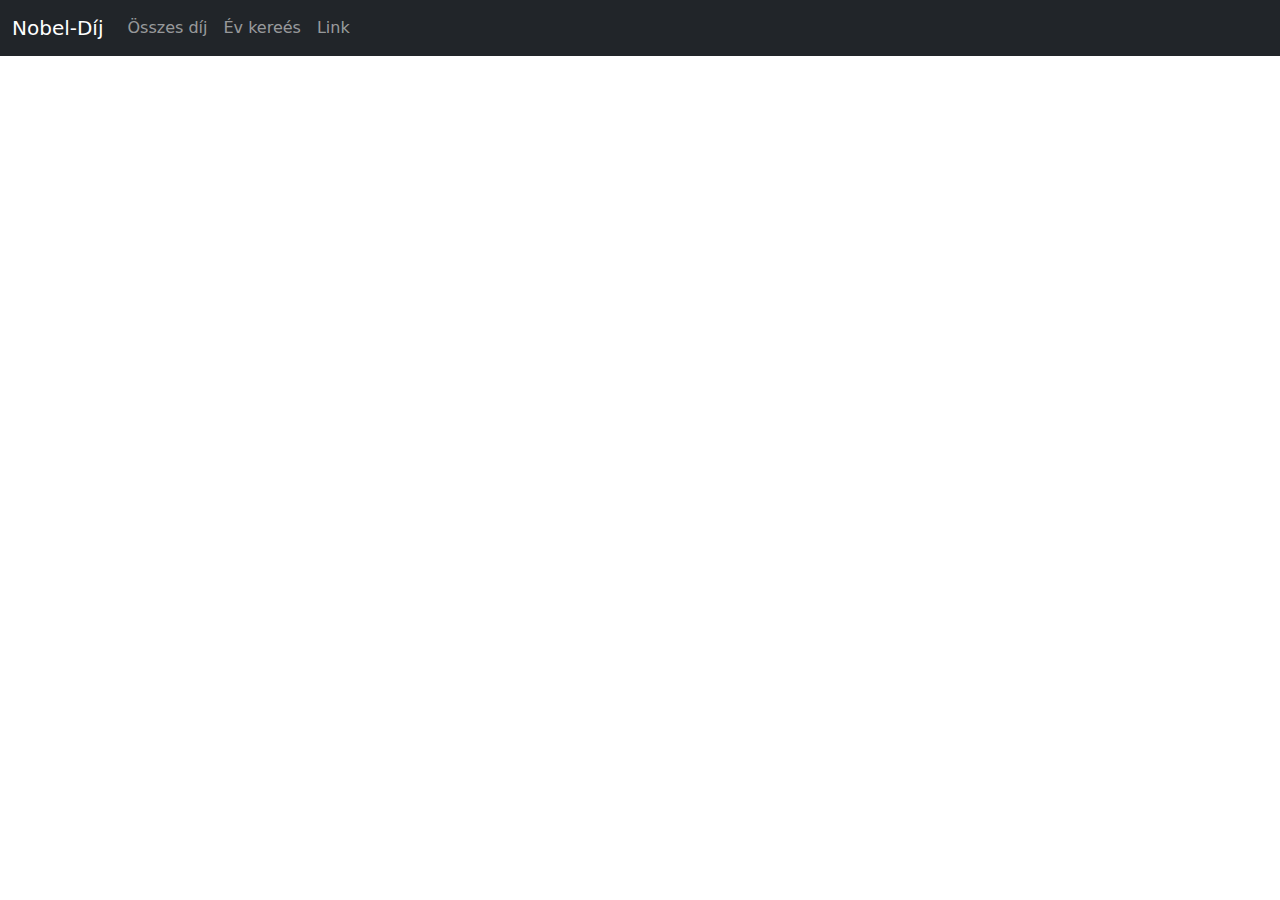
<file: index.html>
<!DOCTYPE html>
<html lang="en">
<head>
    <meta charset="UTF-8">
    <meta name="viewport" content="width=device-width, initial-scale=1.0">
    <title>Document</title>
    <link rel="icon" href="nobel.jpg" type="image/x-icon">
    
 <!-- Latest compiled and minified CSS -->
 <link href="https://cdn.jsdelivr.net/npm/bootstrap@5.3.3/dist/css/bootstrap.min.css" rel="stylesheet">

 <!-- Latest compiled JavaScript -->
 <script src="https://cdn.jsdelivr.net/npm/bootstrap@5.3.3/dist/js/bootstrap.bundle.min.js"></script>
 <link rel="stylesheet" href="stilus.css">

</head>
<body>
    
    <div id="menu"></div>

    <div id="keret" class="row"></div>

<!-- The Modal -->
<div class="modal" id="myModal">
    <div class="modal-dialog">
      <div class="modal-content">
  
        <!-- Modal Header -->
        <div class="modal-header">
          <h4 class="modal-title" id="modalFej"></h4>
          <button type="button" class="btn-close" data-bs-dismiss="modal"></button>
        </div>
  
        <!-- Modal body -->
        <div class="modal-body" id="modalTorzs">
          
        </div>
  
        <!-- Modal footer -->
        <div class="modal-footer">
          <button type="button" class="btn btn-danger" data-bs-dismiss="modal">Close</button>
        </div>
  
      </div>
    </div>
  </div>

    <script src="menu.js"></script>
    <script src="alap.js"></script>
</body>
</html>
</file>
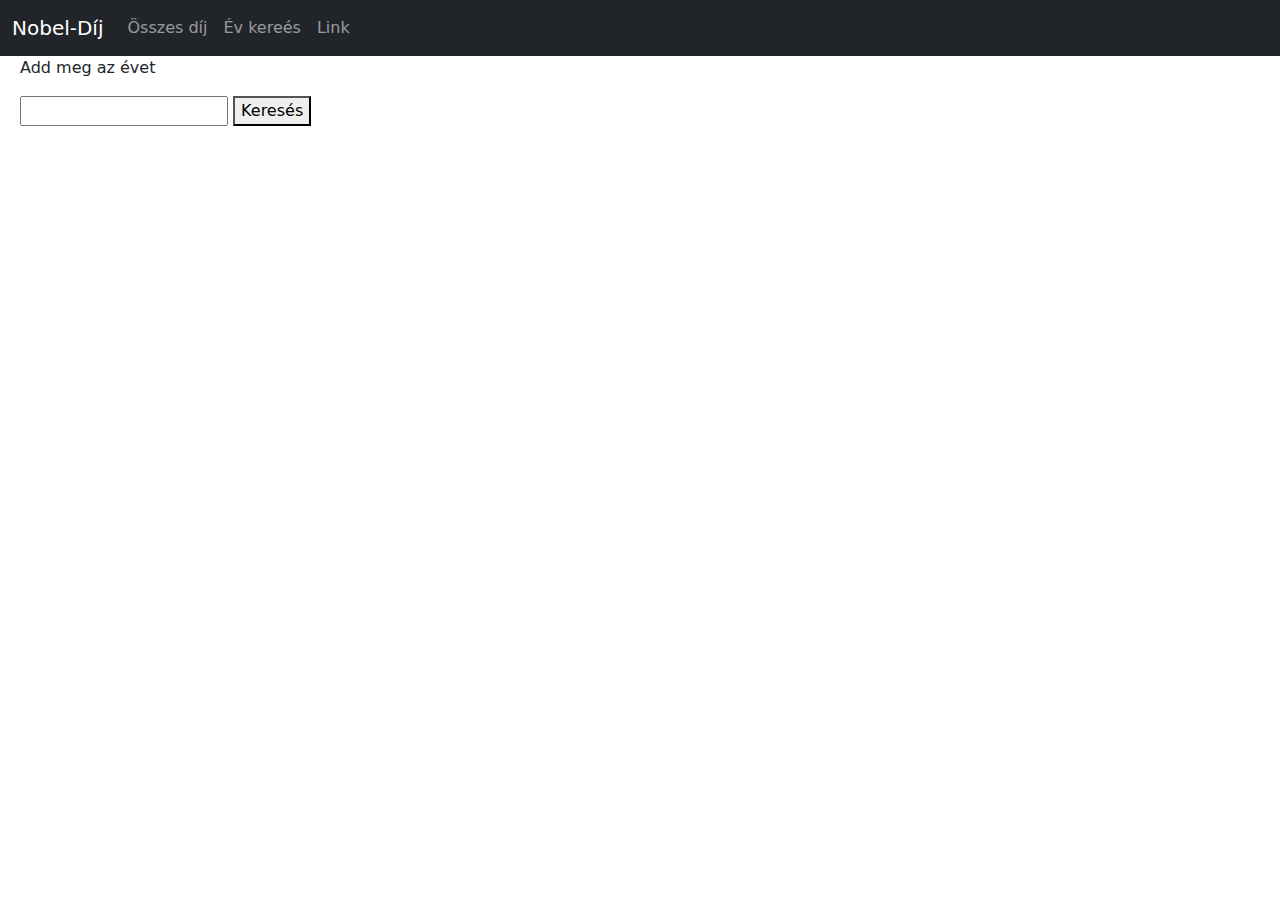
<file: evkeres.html>
<!DOCTYPE html>
<html lang="en">
<head>
    <meta charset="UTF-8">
    <meta name="viewport" content="width=device-width, initial-scale=1.0">
    <title>Document</title>
    <link rel="icon" href="nobel.jpg" type="image/x-icon">
    
 <!-- Latest compiled and minified CSS -->
 <link href="https://cdn.jsdelivr.net/npm/bootstrap@5.3.3/dist/css/bootstrap.min.css" rel="stylesheet">

 <!-- Latest compiled JavaScript -->
 <script src="https://cdn.jsdelivr.net/npm/bootstrap@5.3.3/dist/js/bootstrap.bundle.min.js"></script>
 <link rel="stylesheet" href="stilus.css">

</head>
<body>
    
    <div id="menu"></div>

    <div class="baligazit">
        <p>Add meg az évet</p>
        <input type="text" id="beEv">
        <button onclick="kereses()">Keresés</button>
        <div id="kiadat"></div>
    </div>
    


    <script src="menu.js"></script>
    <script src="evkeres.js"></script>
</body>
</html>
</file>
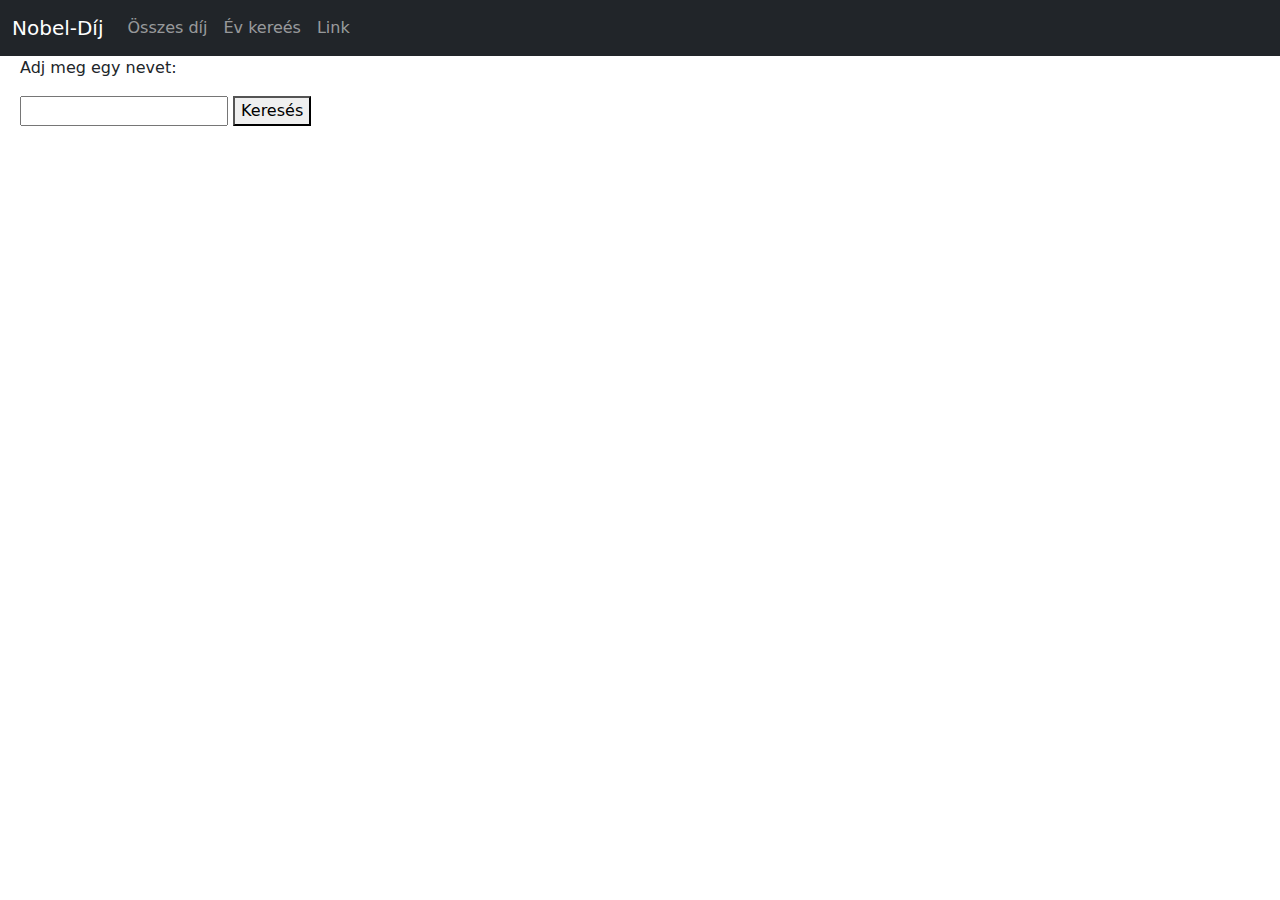
<file: nevkeres.html>
<!DOCTYPE html>
<html lang="en">
<head>
    <meta charset="UTF-8">
    <meta name="viewport" content="width=device-width, initial-scale=1.0">
    <title>Document</title>
    <link rel="icon" href="nobel.jpg" type="image/x-icon">
    
 <!-- Latest compiled and minified CSS -->
 <link href="https://cdn.jsdelivr.net/npm/bootstrap@5.3.3/dist/css/bootstrap.min.css" rel="stylesheet">

 <!-- Latest compiled JavaScript -->
 <script src="https://cdn.jsdelivr.net/npm/bootstrap@5.3.3/dist/js/bootstrap.bundle.min.js"></script>
 <link rel="stylesheet" href="stilus.css">

</head>
<body>
    
    <div id="menu"></div>

    <div class="baligazit">
        <p>Adj meg egy nevet:</p>
        <input type="text" id="beNev">
        <button onclick="keresesNev()">Keresés</button>
        <div id="tablazat"></div>
    </div>
    


    <script src="menu.js"></script>
    <script src="nevkeres.js"></script>
</body>
</html>
</file>
<file: stilus.css>
.szegely{
    border:1px solid black;
    margin:10px;
    padding:10px;
    box-shadow: 3px 3px 3px;
    text-align: center;
}
.baligazit{
    margin-left: 20px;
}
</file>
